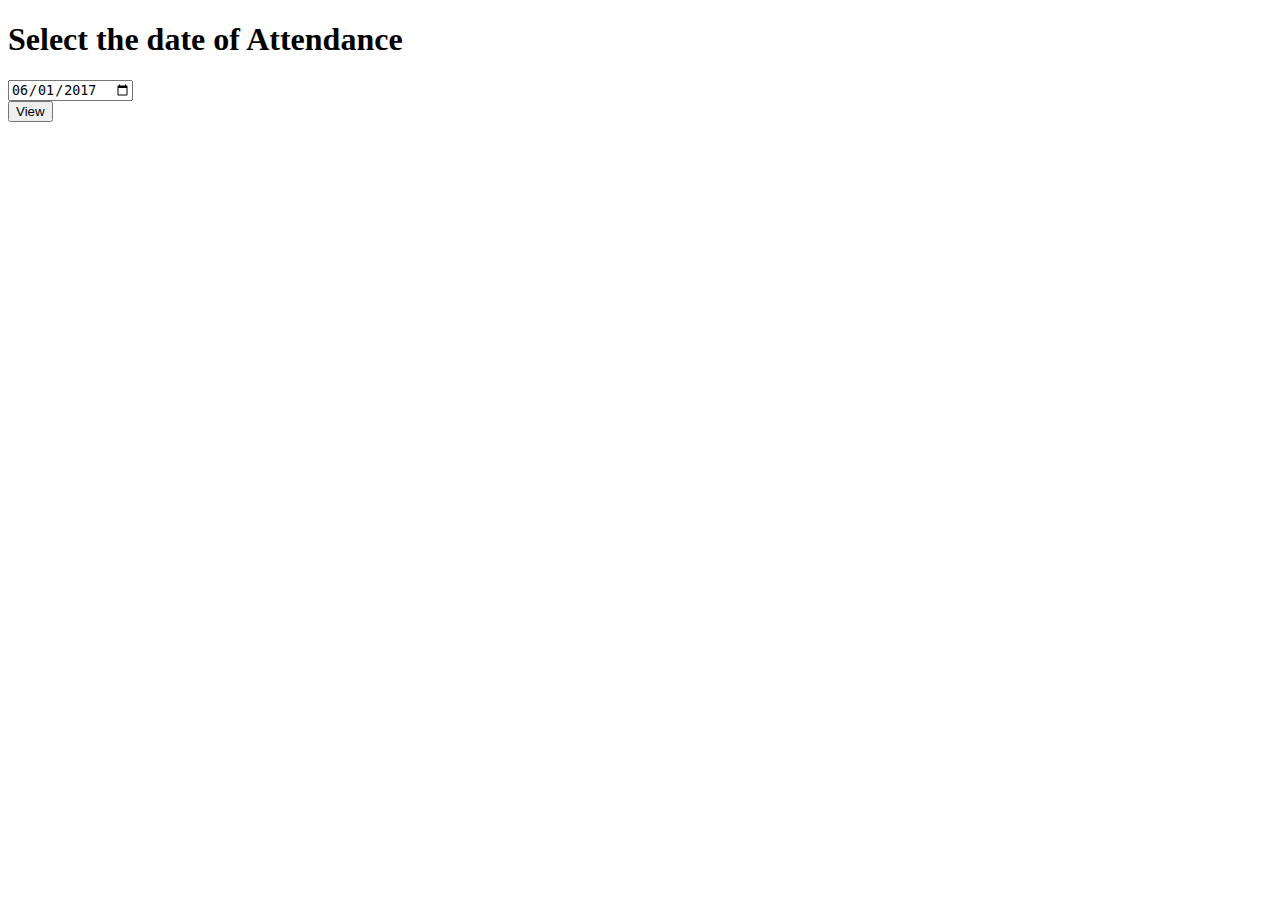
<file: templates/attendance.html>
<!DOCTYPE html>
<html>
        <body>
            <h1>
                Select the date of Attendance
            </h1>
            <input type="date" id="date" value="2017-06-01">
            <form action="/view" method='post'>
                <input type="submit" value="View">
            </form>
        </body>
    </head>
</html>
</file>
